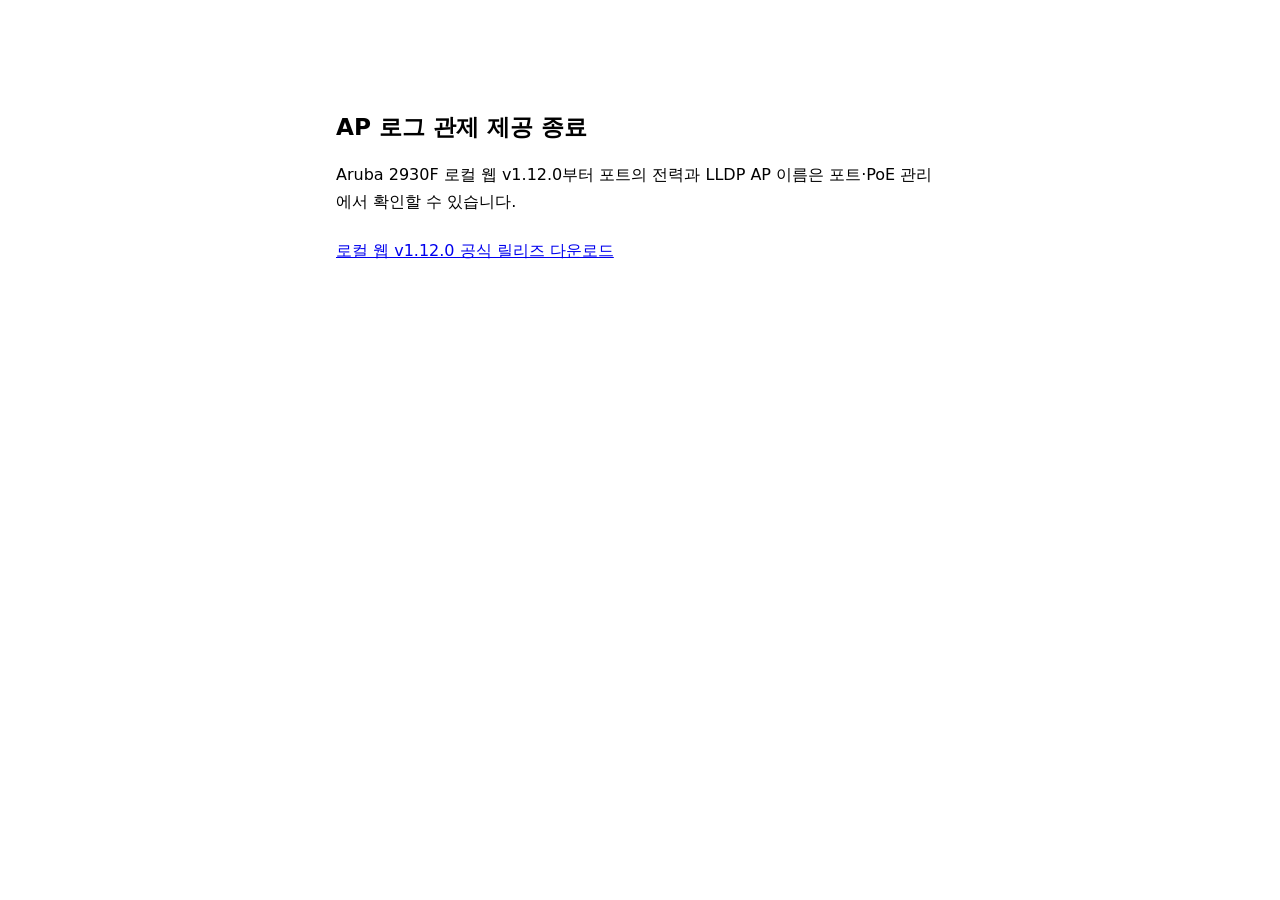
<file: index.html>
<!doctype html>
<html lang="ko"><head><meta charset="utf-8"><meta name="viewport" content="width=device-width, initial-scale=1">
<title>Aruba 2930F 로컬 웹 다운로드</title>
<style>html{color-scheme:light dark}body{max-width:38rem;margin:12vh auto;padding:0 1.25rem;font:1rem/1.65 system-ui,sans-serif}h1{font-size:1.45rem}a{display:inline-block;padding:.45rem 0}</style></head>
<body><main><h1>AP 로그 관제 제공 종료</h1><p>Aruba 2930F 로컬 웹 v1.12.0부터 포트의 전력과 LLDP AP 이름은 포트·PoE 관리에서 확인할 수 있습니다.</p>
<p><a href="https://github.com/sebia1993/aruba-2930f-config-backup/releases/tag/web-v1.12.0">로컬 웹 v1.12.0 공식 릴리즈 다운로드</a></p></main></body></html>
</file>
